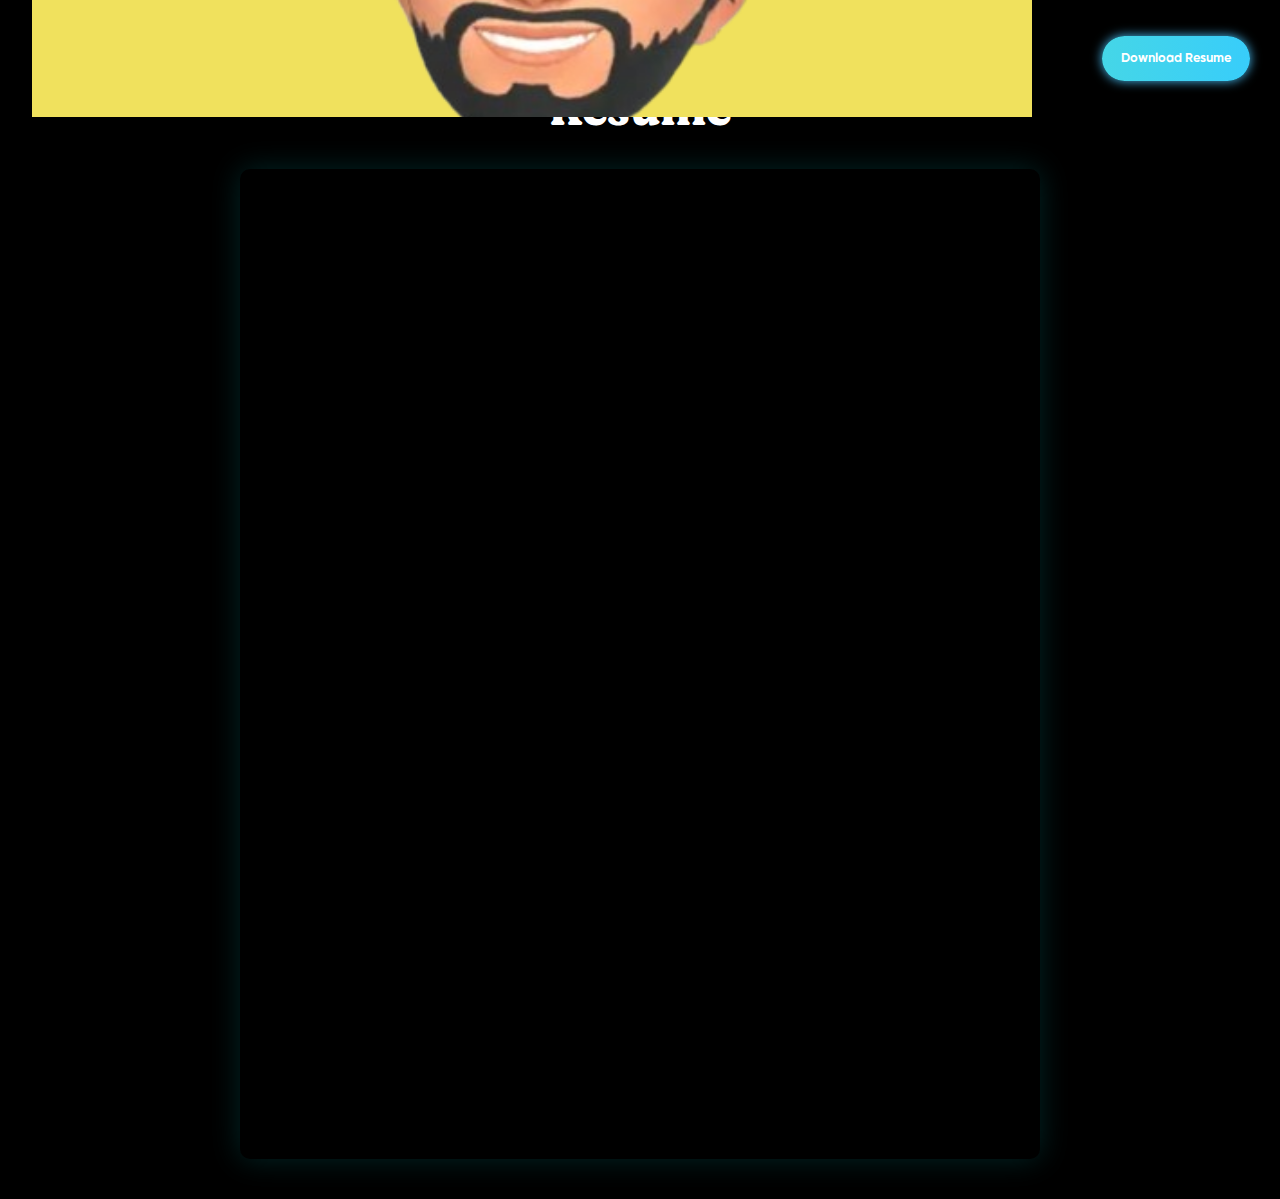
<file: Resume.html>
<!DOCTYPE html>
<html lang="en">

<head>
    <meta charset="UTF-8">
    <meta name="viewport" content="width=device-width, initial-scale=1.0">
    <title>Resume</title>
    <link rel="icon" type="img/png" href="./images/LOGO2.png">
    <link rel="stylesheet" href="style.css" />
    <link rel="stylesheet" href="style2.css" />
    <link rel="stylesheet" href="mediaqueries.css" />
</head>

<body bgcolor="black">
    <div>
        <div id="nav">
            <div id="logo">
                <a href="index.html" target="_blank"><img src="./images/LOGO2.png" /></a>
                <!-- <h1>PARTH</h1> -->
                <!-- <div></div> -->
            </div>
            <!-- <svg onclick="location.href='#main'" class="header_back__30UYF" xmlns="http://www.w3.org/2000/svg"
      viewBox="0 0 62 62">
      <g fill="white" fill-rule="nonzero">
        <path
          d="M31 .5C14.155.5.5 14.155.5 31S14.155 61.5 31 61.5 61.5 47.845 61.5 31 47.845.5 31 .5zm0 1c16.292 0 29.5 13.208 29.5 29.5S47.292 60.5 31 60.5 1.5 47.292 1.5 31 14.708 1.5 31 1.5z">
        </path>
        <path
          d="M38.974 33.704c-1.733-.021-5.35-1.67-15.577-1.712 3.83.877 7.425 2.418 7.318 4.622-.043 1.113-.728 1.926-1.947 1.947-.471 0-.963-.15-1.37-.556-1.37-1.37-1.284-4.922-6.098-6.398l-.407-.107c5.221-1.37 5.2-4.986 6.505-6.462.385-.428.942-.556 1.412-.556 1.156 0 1.883.813 1.905 1.947.021 2.204-3.66 3.787-7.51 4.643 10.377-.064 14.036-1.712 15.748-1.669 1.326 0 2.375.963 2.353 2.14 0 1.24-1.005 2.16-2.332 2.16z">
        </path>
      </g>
    </svg> -->
            <button class="resume-btn">
                <a href="./Portfolio/Parth's Resumee.pdf" target="_blank" download>Download Resume</a>
                <!-- <a href="Resume.html" target="_blank">Get My Resume Offline</a> -->
            </button>
            <button class="resume-btn-prt">
                <a href="./Portfolio/Parth's Resumee.pdf" target="_blank" download>Download Resume</a>
            </button>
        </div>
        <!-- <div class="back" >
    <h1>Back to main page</h1>
  </div> -->
        <div class="Resume_Div">
            <div id="resume_title">
                <h1>Resume</h1>
            </div>

            <div class="resume_container">
                <iframe
                    src="https://drive.google.com/file/d/1UGBNqzkTttfjy5vqfwyXUYTn5EO-t6Jw/preview?usp=embed_googleplus"
                    allowfullscreen></iframe>
            </div>
        </div>

    </div>

</body>

</html>
</file>
<file: style.css>
*{
    margin: 0;
    padding: 0;
    box-sizing: border-box;
    color: #ffff;
    font-family: moranga;
}

/*FONTS*/
@font-face {
    font-family: moranga;
    src: url(./Fonts/moranga.ttf);
}

@font-face {
    font-family: gilroy;
    src: url(./Fonts/Gilroy-Medium.otf);
}

@font-face {
    font-family: gilroyb;
    src: url(./Fonts/Gilroy-Bold.otf);
}

@font-face {
    font-family: gilroysb;
    src: url(./Fonts/Gilroy-Semibold.otf);
}

@font-face {
    font-family: drunkh;
    src: url(./Fonts/Druk-Heavy.ttf);
}

@font-face {
    font-family: Dancing;
    src: url(./Fonts/DancingScript-VariableFont_wght.ttf);
}

html,body{
    width: 100%;
    height: 100%;
    scroll-behavior: smooth;
}

/*---------------------------- NAV CODE --------------------*/

#nav{
    height: 120px;
    z-index: 999;
    display: flex;
    justify-content: space-between;
    align-items: center;
    width: 100%;
    position: fixed;
    overflow: hidden;
    padding: 2px 22px;
    margin-top: -0.2vw;
    background-color: #111111a0;
}

#logo{
    width: 10vw;
    margin-left: 0vmax;
}

#logo a{
    font-size: 2.3vw;
    text-decoration: none;
    color: white;
    cursor: default;
    margin-left: 10px;
    width: 100%;
    line-height: 2.4vw;
    /* padding: 0 20px; */
    font-family: gilroysb;
    text-transform: uppercase;
}


#nav svg{
    height: 77px;
    margin-left: 10px;
    border-radius: 50%;
}


#nav .resume-btn{
    top: 1vmax;
    right: 2vmax;
    margin-top: 3px;
    margin-right: 8px;
    height: 45px;
    border-radius: 5vmax;
    box-shadow: 0 0 1vmax #FC626A;
    background: linear-gradient(to right, #FE7D84, #FC626A);
    box-shadow: 0 0 0.8vmax #49bff6;
    border: none;
    padding: .9vmax 1.5vmax;
    background: linear-gradient(to right, #45d6e7, #38cdfa);
    display: flex;
    align-items: center;
    justify-content: center;
    z-index: 999;
    cursor: pointer;
    transition: 0.5s all;
}

#nav .resume-btn a{
    text-decoration: none;
    /* color: white; */
    font-family: gilroyb;
    font-size: 1.0vmax;
    font-weight: 900;
}


#nav .resume-btn-prt{
    display: none;
}

#nav .resume-btn-prt{
    top: 1vmax;
    right: 2vmax;
    margin-top: 3px;
    margin-right: 16px;
    height: 45px;
    border-radius: 5vmax;
    box-shadow: 0 0 1vmax #FC626A;
    background: linear-gradient(to right, #FE7D84, #FC626A);
    box-shadow: 0 0 0.8vmax #49bff6;
    border: none;
    padding: .9vmax 1.5vmax;
    background: linear-gradient(to right, #45d6e7, #38cdfa);
    align-items: center;
    justify-content: center;
    z-index: 999;
    cursor: pointer;
    transition: 0.5s all;  
}


#nav .resume-btn-prt a{
    text-decoration: none;
    /* color: white; */
    font-family: gilroyb;
    font-size: 2.0vmax;
}
#main{
    /* background-color:#111; */
    background-color: black;
    position:relative;
}

                        /*Page1 code */

#page1{
    min-height: 100vh;
    width: 100%;
    display: flex;
    justify-content: flex-end;
    align-items: center;
    position: relative;
    flex-direction: column;
    z-index: 99;
}      

#page1 h1{
    margin-bottom: 2.3%;
    font-size: 8.5vh;
    font-family: gilroy;
}

#img-div{
    height: 67vmin;
    width: 70vmax;
    overflow: hidden;
}

#img-div img{
        object-fit: cover;
        object-position: center;
        height: 109%;
        width: 100%;
}

/*------------------------   PAGE 2  -----------------------*/

#page2{
    width: 100%;
    min-height: 100vh;
    position: relative;
    padding-top: 10vh;
}

#page2 #name-div{
    width: 100%;
    white-space: nowrap;
    position: relative;
    overflow-y: hidden;
    overflow-x: auto;
    margin-bottom: 13vh;
    
}

#name-div h1{
    font-size: 8vw;
    display: inline-block;
    margin-right: 2vw;
    font-family: gilroy;    
}

#name-div::-webkit-scrollbar{
    display: none;
}

#page2 #intro-div{
    width: 80%;
    text-align: center;
    padding-top: 4vh;
    padding-bottom: 10vh;
    /* background-color: #38cdfa; */
    margin-left: auto;
    margin-right: auto;
}

#intro-div h1{
    font-size: 4.4vw;
    word-spacing: 0.2vw;
    letter-spacing: 0.01vw;
    line-height: 6.3vw;
    font-family: gilroy;
    font-weight: 1000;
}

#intro-div h1 .front{
    color: rgb(219, 65, 65);
    font-family: gilroy;
}


#intro-div h1 a{
    text-decoration: underline;
}
#into-div #prof{
    width: 40%;
    height: 80px;
    margin-top: 2vmax;
    margin-left: auto;
    margin-right: auto;
    display: flex;
    align-items: center;
    justify-content:center;
 
}

#prof a{
    color: #111;
}   

#intro-div a img{
    height: 6.8vmax;
    /* background-color: blue; */
}

/*--------------------- PAGE 2 RESPONSIVE CODE ------------------------*/

@media (max-width:600px){
    #page2{
        width: 100%;
        min-height: 100vh;
        position: relative;
        padding-top: 10vh;
    }
    #page2 #name-div{
        width: 100%;
        white-space: nowrap;
        position: relative;
        overflow-y: hidden;
        overflow-x: auto;
        margin-bottom: 13vh;
        margin-top: -5vh;
    }
    #page2 #name-div h1{
        font-size: 14.8vw;
        display: inline-block;
        margin-right: 2vw;
    }
    #name-div::-webkit-scrollbar{
        display: none;
    }
    #page2 #intro-div{
        width: 90%;
        text-align: center;
        padding-top: 4vh;
        padding-bottom: 10vh;
        /* background-color: #38cdfa; */
        margin-left: auto;
        margin-right: auto;
        margin-top: -11vh;
        
    }
    #intro-div h1{
        font-size: 8.5vw;
        word-spacing: 0.5vw;
        letter-spacing: 0.01vw;
        line-height: 10.3vw;
            
    }

    #into-div #prof{
        width: 40%;
        height: 90px;
        margin-top: 2vmax;
        margin-left: auto;
        margin-right: auto;
        display: flex;
        align-items: center;
        justify-content:center;
     /* background-color: blue; */
     
    }
    
    #prof a{
        /* width: 30vw; */
        margin-bottom: -5vh;
        color: #111;
        /* margin-bottom: -6vh; */
        /* background-color: blue; */
    }   
    
    #intro-div a img{
        scale: 1.1;
        height: 9.0vmax;
        margin-top: 4vh;
    }
    
}


#page3{
    width: 100%;
    min-height: 100vh;
    background-color: black;
    position: relative;
    padding: 7vh 5.1vw;
    /* background-color: #45d6e7; */
}

#page3 h1 {
    font-size: 4.8vmax;
    font-family: gilroy;
    font-weight: 800;
    margin-bottom: 0vmax;
    
}

#page3 h1 span{
    font-family: gilroy;
    font-weight: 800;
    color: #38cdfa;
}

#page3 h3{
    font-size: 2.2vw;
    font-family: gilroy;
    margin-bottom: 1.4vmax;
}



 .box h4{
    font-size: 2vmax;
    border: 2px solid white;
    border-radius: 7px;
    font-family: gilroy;
    color: #fff;
    font-weight: 500;
    padding: 6px 14px;
    margin-top: 4vmax;
    margin-bottom: 1.6vmax;
    display: inline-block;
}

.box img{
    height: 5vmax;
    margin-right: 10px;
    background-color: #fff;
    padding: 5px;
    position: relative;
    border-radius: 8px;
}

.dev-box img{
    height: 6.5vmax;
    margin-right: 0.8vmax;
}

.dvv-box img{
    /* background-color: red; */
    height: 6vmax;
    margin-right: 1.3vmax;
}

/*-------------------page4--------------*/
#page4{
    min-height: 100vh;
    width: 100%;
    background-color: #114;
    padding: 5vh 4vw;
    position: relative;
}

#page4 h2{
    font-size: 3.7vw;
    font-family: gilroy;
    font-weight: 600;
}

#page4 h2 span{
    font-family: gilroy;
    color: #FC626A;
}

#page4 h4{
    font-size:1.9vw;
    font-family: gilroy;
}

#page4 #work-sample{
    background-color: #fff;
    height: 76vh;
    margin-bottom: 4vmax;
    display: flex;
    justify-content: space-around;
    flex-wrap: wrap;
    align-items: center;
    padding: 2vh;
    margin-top: 7vh;
    border-radius: 10px;
}

#page4 #work-sample img{
    box-shadow: 1px 7px 20px solid rgb(0,0,0,0.4);
    height: 13vmax;
}

#page4>a{
    display: block;
    text-align: right;
    margin-bottom: 3vmax;
    padding: 0 1vw;
}

#page4>a img{
    height: 4.5vmax;
}

#page5{
    min-height: 100vh;
    width: 100%;
    background-color: #222;
    padding: 4.5vh 4.2vw;
    position: relative;
}

#page5 h1{
    font-size: 4.6vmax;
    font-weight: 700;
    font-family: gilroy;
    margin-top: 1vmax;
    margin-bottom: 3.5vmax;
}

#page5 h1 span{
    font-family: gilroy;
    color: #F6BA53;
}

#artworks a{
    display: flex;
    align-items: center;
    justify-content: space-between;
    width: 100%;
    position: relative;
    height: 72px;
    border-top: 2px solid #fff;
    padding: 0 3px;
    text-decoration: none;
}

#artworks a:nth-last-chile(1){
    border-bottom:2px solid #fff;
    margin-bottom: 5vmax;
}

#artworks a h4{
    font-size: 1.7vmax;
    position: relative;
    z-index: 99;
    transition:color ease-in 0.4s;
    width: 12%;
}

#artworks a h5{
    font-size: 1.8vmax;
    font-weight: 600;
    font-family: gilroy;
    width: 30%;
    position: relative;
    transition: color ease-in 0.4s;
    z-index: 99;
}

#artworks a h6{
    font-size: 1.6vmax;
    width: 30%;
    text-align: right;
    position: relative;
    z-index: 99;
    transition:color ease-in 0.4s;
    font-family: gilroy;
}

#sliding-div{
    position: absolute;
    left: 0;
    top: 0;
    height: 0%;
    z-index: 9;
    width: 100%;
    transition: height cubic-bezier(0.19,1,0.22,1) 1.3s;  
    background-color: #fff;
}

#artworks a:hover #sliding-div{
    height: 100%;
}

#artworks a:hover h4{
    color: #222;
}

#artworks a:hover h5{
    color: #222;
}

#artworks a:hover h6{
    color: #222;
}

/*---------------PAGE6---------*/
.page6{
    width: 100%;
    height: 100vh;
    padding: 0 2vmax;
    margin-top:0vh;
    background-color: #393939;
    color: #fff;
    display: flex;
    flex-direction: column;
    align-items: center;
    justify-content: flex-end;
}

.page6>h1{
    font: 700 9vmax "gilroy";
    font-weight: 900;
}

.page6 h1 a{
    text-decoration: none;
}

.page6 .mail{
    color: #FC626A;
}

h1 span a{
    font-family: gilroy;
}





.page6 .instagram{
    color: #F6BA53;
}


.page6 .linkdin{
    color: #51CDE7;
}



footer{
    display: flex;
    align-items: center;
    justify-content: center;
    padding:2vmax 0;
    font-family: gilroy;
    font-weight: 600;
    font-size: 1.5vmax;
}

a {
    color: inherit !important;
    text-decoration: none;
    transition: .5s all;
}

.page6 a:hover{
    text-decoration: line-through;
}
</file>
<file: style2.css>
#nav {
    position: fixed;
    top: 0;
    left: 0;
    width: 100%;
    z-index: 999;
    background: #000;
}

/* Wrapper for the resume page content */
.Resume_Div {
    margin-top: 50px;
    /* space for navbar (adjust based on nav height) */
    min-height: 100vh;
    background-color: #000;
    display: flex;
    flex-direction: column;
    align-items: center;
    padding: 24px 16px 40px;
    box-sizing: border-box;
}

/* Title section */
#resume_title {
    margin-bottom: 24px;
    text-align: center;
}

#resume_title h1 {
    color: #fff;
    font-size: clamp(2rem, 4vw, 3rem);
    /* responsive font size */

}

/* Container around the iframe */
.resume_container {
    width: 100%;
    display: flex;
    justify-content: center;
}

/* The iframe itself (resume viewer) */
.resume_container iframe {
    width: 100%;
    max-width: 800px;
    /* don't let it grow too huge on big screens */
    height: 110vh;
    /* responsive height based on viewport */
    border: none;
    border-radius: 10px;
    background-color: #000;
    box-shadow: 0 0 30px rgba(0, 255, 255, 0.15);
}

.back {
    display: flex;
    justify-content: end;
    margin-top: 100px;
    padding: 10px;
}

.back h1 {
    color: #fc3b45;
}
</file>
<file: mediaqueries.css>
@media (max-width:600px) {

    #nav {
        display: flex;
        align-items: center;
        justify-content: space-between;
        padding: 2px 10px;
        /* height: 120px; */
        width: 100%;
        position: fixed;
        top: 0vh;
        overflow: hidden;
        z-index: 999;
        margin-top: -10px;
    }

    #nav #logo >a {
        font-size: 6.4vw;
        color: #fff;
        line-height: 7vw;
        text-decoration: none;
        width: 10vw;
    }

    #nav .resume-btn {
        display: none;
    }


    #nav h5 {
        font-size: 1.3vw;
        color: #fff;
        text-transform: uppercase;
        font-weight: 300;
        margin-right: 1vw;
        letter-spacing: 1px;
        font-family: gilroy;
    }

    #nav svg {
        height: 14.1vw;
        cursor: pointer;
        border-radius: 50%;
        margin-left: 7.1vw;
        
    }

    #nav .resume-btn-prt {
        padding: .9vmax 1.9vmax;
        margin-left: -11vw;
        display: flex;
        align-items: center;
        cursor: pointer;
        margin-right: -10px;
        
    }

    #nav .resume-btn-prt a {
        font-size: 2.5vmax;
        /* background-color: red; */
        font-family: gilroy;
        font-weight: 600;
    }


/*-----------------PAGE-1 RESPONSIVE CODE----------*/
    #page1{
    min-height: 67vh;
    width: 100%;
    display: flex;
    justify-content: flex-end;
    align-items: center;
    position: relative;
    flex-direction: column;
    z-index: 99;
    background-color: black;
    }

    #page1 h1{
        font-size: 5.6vmax;
        margin-bottom: 4.5vmax;
        /* margin-left: 8vmax; */
    }

    #page1 #img-div{
        width: 65vmin;
        height: 75vw;
        overflow: hidden;
        margin-bottom: 2.5vw;
    }

    /*-----------------PAGE-3 RESPONSIVE CODE----------*/
    #page3{
        width: 100%;
        min-height: 67vh;
        background-color: black;
        position: relative;
        padding: 5vh 5.1vw;
        background-color: #111; 
    }
    #page3 h1 {
        font-size: 4.4vmax;
        font-family: gilroy;
        font-weight: 800;
        margin-bottom: 0vmax;
    }

    #page3 h3{
        font-size: 4.3vw;
        font-family: gilroy;
        margin-bottom: 1.2vmax;
    }

    .box h4{
        font-size: 2.1vmax;
        border: 2px solid white;
        border-radius: 7px;
        font-family: gilroy;
        color: #fff;
        font-weight: 500;
        padding: 5px 10px;
        margin-top: 4vmax;
        margin-bottom: 2vmax;    
    }

    .box img{
        height: 5vmax;
        margin-right: 10px;
        background-color: #fff;
        padding: 5px;
        position: relative;
        border-radius: 8px;
    }
    
    .dev-box img{
        height: 6.1vmax;
        margin-right: 0.6vmax;
    }
    
    .dvv-box img{
        /* background-color: red; */
        height: 6.7vmax;
        margin-right: 0.5vmax;
    }

    /*--------------------page4 responsive------------------*/
    #page4{
        min-height: 70vh;
        width: 100%;
        padding: 3vh 4.5vw;
    }

    #page4 h2{
        font-size: 8.5vw;
    }


    #page4 h4{
        font-size: 4.3vw;
    }


    #page4 #work-sample{
        margin-top:2vh;
        height: 70vh;
    }

    #page4 #work-sample img{
        box-shadow: 1px 7px 20px solid rgb(0,0,0,0.4);
        height: 11.5vmax;
    }

    #page4>a{
        display: block;
        text-align: right;
        margin-bottom: 3vmax;
        padding: 0 1vw;
    }
    
    #page4>a img{
        height: 6vmax;
    }

    
        #page5{
            min-height: 100vh;
            width: 100%;
            background-color: #222;
            padding: 4.5vh 4.7vw;
            position: relative;
        }

        #page5 h1{
            font-size: 4vmax;
            font-weight: 700;
            font-family: gilroy;
            margin-top: 0vmax;
            margin-bottom: 5vmax;
        }

        #page5 h1 span{
            font-family: gilroy;
            color: #F6BA53;
        }

        #artworks a{
            display: flex;
            align-items: center;
            justify-content: space-between;
            width: 100%;
            position: relative;
            height: 70px;
            border-top: 2px solid #fff;
            padding: 0 2px;
            text-decoration: none;
        }

        #artworks a:nth-last-chile(1){
            border-bottom:2px solid #fff;
            margin-bottom: 5vmax;
        }
        
        #artworks a h4{
            font-size: 2.3vmax;
            position: relative;
            z-index: 99;
            transition:color ease-in 0.4s;
            width: 18%;
        }

        #artworks a h5{
            font-size: 2vmax;
            font-weight: 600;
            font-family: gilroy;
            width: 33%;
            position: relative;
            transition: color ease-in 0.4s;
            z-index: 99;
        }
        
        #artworks a h6{
            font-size: 1.9vmax;
            width: 29%;
            text-align: right;
            position: relative;
            z-index: 99;
            transition:color ease-in 0.4s;
            font-family: gilroy;
        }
        
        #sliding-div{
            position: absolute;
            left: 0;
            top: 0;
            /* height: 100%; */
            z-index: 9;
            width: 100%;
            height: 0%;
            transition: height cubic-bezier(0.19,1,0.22,1) 1.3s;
            background-color: #fff;
        }
        
        .page6>h1{
            font-size: 8.4vmax;
        }

        footer{
            font-size: 2vmax;
            margin-top: 10vmax;
        }
    
}
</file>
